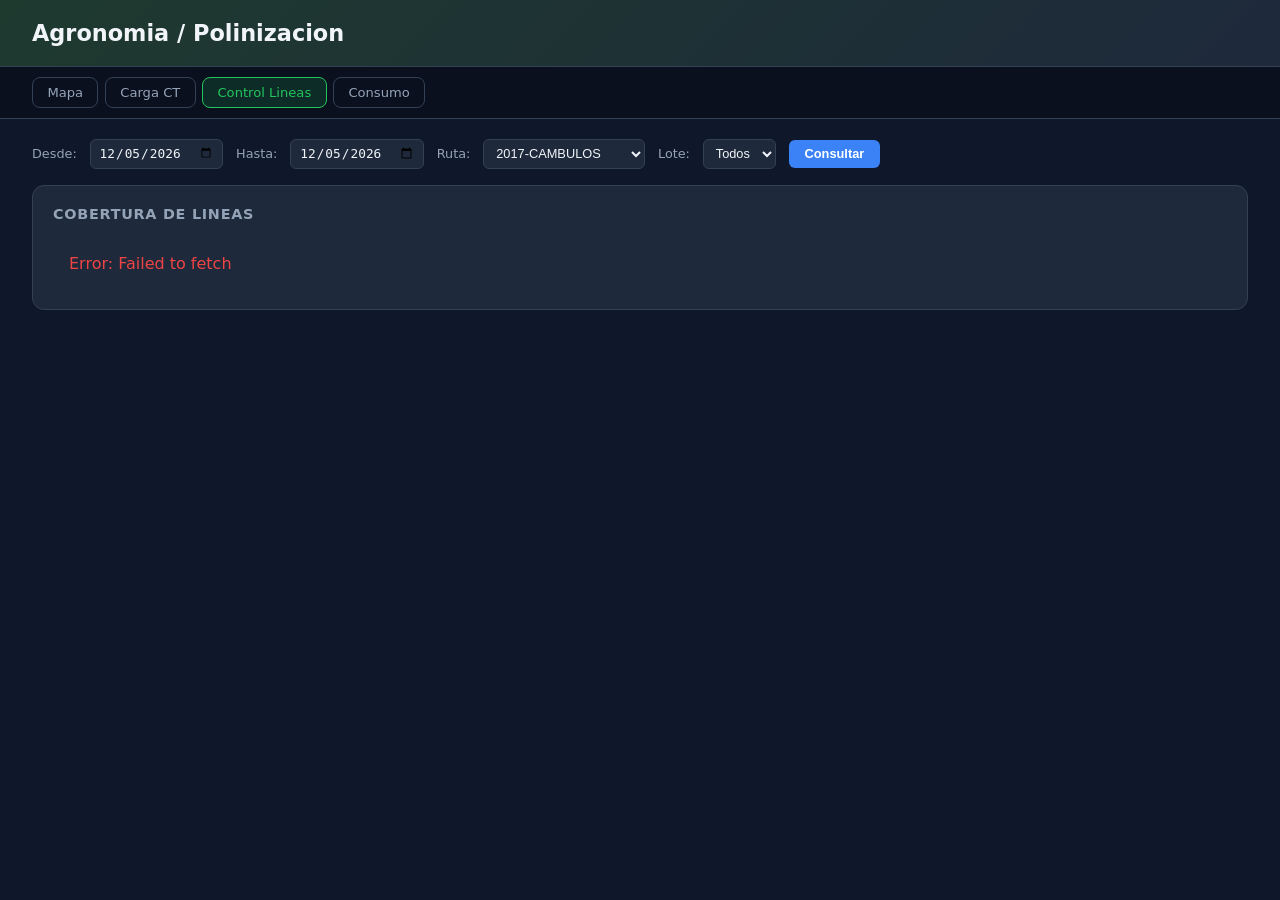
<file: polinizacion/control-lineas.html>
<!DOCTYPE html>
<html lang="es">
<head>
    <meta charset="UTF-8">
    <meta name="viewport" content="width=device-width, initial-scale=1.0">
    <title>Control Lineas - Polinizacion</title>
    <link rel="stylesheet" href="../css/styles.css">
</head>
<body>
    <header>
        <h1><a href="./">Agronomia</a> / Polinizacion</h1>
    </header>
    <nav class="site-nav">
        <a href="../index.html">Mapa</a>
        <a href="carga.html">Carga CT</a>
        <a href="control-lineas.html" class="active">Control Lineas</a>
        <a href="consumo.html">Consumo</a>
    </nav>
    <div class="main">
        <div class="filter-bar">
            <label>Desde:</label>
            <input type="date" id="cl-desde">
            <label>Hasta:</label>
            <input type="date" id="cl-hasta">
            <label>Ruta:</label>
            <select id="cl-ruta-filter" onchange="populateLotes()"><option value="">Todas</option></select>
            <label>Lote:</label>
            <select id="cl-lote-filter"><option value="">Todos</option></select>
            <button class="btn-primary" onclick="loadResumen()">Consultar</button>
        </div>
        <div class="card">
            <h2>Cobertura de Lineas</h2>
            <div id="cl-summary-container"><div class="loading">Selecciona ruta y rango de fechas</div></div>
        </div>
        <div class="card" id="cl-detail-card" style="display:none;margin-top:1rem">
            <h2 id="cl-detail-title">Detalle Lote</h2>
            <div id="cl-matrix-container"></div>
        </div>
    </div>
<script>
var API_URL = 'https://script.google.com/macros/s/AKfycbyamkGKurq-aI_g4jU8OFlvrSD2bAHuM3u7LY_iHvG5aVr10kVrqOJyadskdwjzsiv3/exec';

var LOTES_POR_RUTA = {};
var lastResumen = [];

(function() {
    var today = new Date();
    document.getElementById('cl-desde').value = today.toISOString().slice(0, 10);
    document.getElementById('cl-hasta').value = today.toISOString().slice(0, 10);

    var RUTAS = ['2017-CAMBULOS','BANDA 5-6','BANDA 7-8-9','BANDA G2-3','CASA ZINC-LIQUIDA','CASA ZINC-POLVO','CORREDOR','ESCUELA','PONDEROSA','VIVIENDA'];
    var sel = document.getElementById('cl-ruta-filter');
    RUTAS.forEach(function(r) { sel.innerHTML += '<option value="' + r + '">' + r + '</option>'; });
    sel.value = RUTAS[0];
    loadResumen();
})();

function populateLotes() {
    var ruta = document.getElementById('cl-ruta-filter').value;
    var sel = document.getElementById('cl-lote-filter');
    sel.innerHTML = '<option value="">Todos</option>';
    var lotes = (LOTES_POR_RUTA[ruta] || []).sort();
    lotes.forEach(function(l) { sel.innerHTML += '<option value="' + l + '">' + l + '</option>'; });
}

function loadResumen() {
    var desde = document.getElementById('cl-desde').value;
    var hasta = document.getElementById('cl-hasta').value;
    var ruta = document.getElementById('cl-ruta-filter').value;
    var container = document.getElementById('cl-summary-container');
    document.getElementById('cl-detail-card').style.display = 'none';
    container.innerHTML = '<div class="loading">Consultando cobertura de lineas...</div>';

    var url = API_URL + '?action=control_lineas_resumen&desde=' + desde + '&hasta=' + hasta;
    if (ruta) url += '&ruta=' + encodeURIComponent(ruta);

    fetch(url).then(function(r){return r.json();}).then(function(data) {
        if (data.error) { container.innerHTML = '<div class="error">' + data.error + '</div>'; return; }
        if (data.rutas && data.rutas.length > 0) {
            var sel = document.getElementById('cl-ruta-filter');
            var cur = sel.value;
            sel.innerHTML = '<option value="">Todas</option>';
            data.rutas.forEach(function(r) { sel.innerHTML += '<option value="' + r + '"' + (r === cur ? ' selected' : '') + '>' + r + '</option>'; });
        }
        if (!data.resumen || data.resumen.length === 0) { container.innerHTML = '<div class="loading">Sin datos para el rango seleccionado</div>'; return; }
        lastResumen = data.resumen;
        LOTES_POR_RUTA = {};
        data.resumen.forEach(function(r) {
            if (!LOTES_POR_RUTA[r.ruta]) LOTES_POR_RUTA[r.ruta] = [];
            LOTES_POR_RUTA[r.ruta].push(r.lote);
        });
        populateLotes();
        var loteFilter = document.getElementById('cl-lote-filter').value;
        var filtered = loteFilter ? data.resumen.filter(function(r) { return r.lote === loteFilter; }) : data.resumen;
        renderResumen(filtered, container);
    }).catch(function(err) { container.innerHTML = '<div class="error">Error: ' + err.message + '</div>'; });
}

function renderResumen(resumen, container) {
    var byRuta = {};
    resumen.forEach(function(r) { if (!byRuta[r.ruta]) byRuta[r.ruta] = []; byRuta[r.ruta].push(r); });
    var rutas = Object.keys(byRuta).sort();

    function buildTable(items, startNum) {
        var t = '<table style="width:100%;border-collapse:collapse;font-size:0.75rem">';
        t += '<thead><tr style="background:rgba(255,255,255,0.05)">';
        ['#','Lote','Lineas','Cub.','Dias','Cob.',''].forEach(function(h) {
            t += '<th style="padding:0.4rem 0.5rem;text-align:center;border-bottom:2px solid var(--border);font-size:0.7rem">' + h + '</th>';
        });
        t += '</tr></thead><tbody>';
        items.forEach(function(r, i) {
            var pctColor = r.pct_cobertura >= 100 ? '#22c55e' : r.pct_cobertura >= 80 ? '#eab308' : '#ef4444';
            var estado = r.pct_cobertura >= 100 ? '✓' : r.pct_cobertura >= 80 ? '⚠' : '✗';
            t += '<tr style="border-bottom:1px solid rgba(255,255,255,0.05);cursor:pointer" onclick="loadDetalle(\'' + r.lote + '\')" onmouseover="this.style.background=\'rgba(255,255,255,0.05)\'" onmouseout="this.style.background=\'transparent\'">';
            t += '<td style="padding:0.3rem 0.4rem;text-align:center;color:var(--text-muted);font-size:0.65rem">' + (startNum + i) + '</td>';
            t += '<td style="padding:0.3rem 0.4rem;font-weight:700">' + r.lote + '</td>';
            t += '<td style="padding:0.3rem 0.4rem;text-align:center">' + r.max_linea + '</td>';
            t += '<td style="padding:0.3rem 0.4rem;text-align:center">' + r.lineas_cubiertas + '</td>';
            t += '<td style="padding:0.3rem 0.4rem;text-align:center">' + r.dias + '</td>';
            t += '<td style="padding:0.3rem 0.4rem;text-align:center;font-weight:700;color:' + pctColor + '">' + r.pct_cobertura + '%</td>';
            t += '<td style="padding:0.3rem 0.4rem;text-align:center;color:' + pctColor + '">' + estado + '</td>';
            t += '</tr>';
        });
        t += '</tbody></table>';
        return t;
    }

    var html = '';
    rutas.forEach(function(ruta) {
        var items = byRuta[ruta];
        var ok = items.filter(function(r){return r.pct_cobertura >= 100;}).length;
        var warn = items.filter(function(r){return r.pct_cobertura >= 80 && r.pct_cobertura < 100;}).length;
        var fail = items.filter(function(r){return r.pct_cobertura < 80;}).length;

        html += '<div style="margin-bottom:1.5rem">';
        html += '<div style="display:flex;align-items:center;gap:0.8rem;margin-bottom:0.5rem;flex-wrap:wrap">';
        html += '<h3 style="font-size:0.9rem;font-weight:700;color:var(--text);margin:0">' + ruta + '</h3>';
        html += '<span style="font-size:0.7rem;color:var(--text-muted)">' + items.length + ' lotes</span>';
        if (ok > 0) html += '<span style="font-size:0.65rem;background:rgba(34,197,94,0.2);color:#22c55e;padding:2px 6px;border-radius:4px">' + ok + ' OK</span>';
        if (warn > 0) html += '<span style="font-size:0.65rem;background:rgba(234,179,8,0.2);color:#eab308;padding:2px 6px;border-radius:4px">' + warn + ' parcial</span>';
        if (fail > 0) html += '<span style="font-size:0.65rem;background:rgba(239,68,68,0.2);color:#ef4444;padding:2px 6px;border-radius:4px">' + fail + ' falta</span>';
        html += '</div>';

        if (items.length > 15) {
            var half = Math.ceil(items.length / 2);
            html += '<div style="display:grid;grid-template-columns:1fr 1fr;gap:1rem">';
            html += '<div>' + buildTable(items.slice(0, half), 1) + '</div>';
            html += '<div>' + buildTable(items.slice(half), half + 1) + '</div></div>';
        } else { html += buildTable(items, 1); }
        html += '</div>';
    });
    container.innerHTML = html;
}

function loadDetalle(lote) {
    var desde = document.getElementById('cl-desde').value;
    var hasta = document.getElementById('cl-hasta').value;
    var detailCard = document.getElementById('cl-detail-card');
    var matrixContainer = document.getElementById('cl-matrix-container');
    var title = document.getElementById('cl-detail-title');

    detailCard.style.display = 'block';
    title.textContent = 'Detalle Lote: ' + lote;
    matrixContainer.innerHTML = '<div class="loading">Cargando matriz de lineas...</div>';

    var url = API_URL + '?action=control_lineas_detalle&lote=' + encodeURIComponent(lote) + '&desde=' + desde + '&hasta=' + hasta;
    fetch(url).then(function(r){return r.json();}).then(function(data) {
        if (data.error) { matrixContainer.innerHTML = '<div class="error">' + data.error + '</div>'; return; }
        renderMatrix(data, matrixContainer);
    }).catch(function(err) { matrixContainer.innerHTML = '<div class="error">Error: ' + err.message + '</div>'; });
    detailCard.scrollIntoView({ behavior: 'smooth' });
}

function renderMatrix(data, container) {
    var dates = data.dates || [], matrix = data.matrix || [], maxLinea = data.max_linea || 0;
    if (maxLinea === 0) { container.innerHTML = '<div class="loading">Sin datos de lineas para este lote</div>'; return; }
    function fmtD(d) { var p = d.split('-'); return p[2] + '/' + p[1]; }

    var html = '<div style="overflow-x:auto"><table style="border-collapse:collapse;font-size:0.7rem">';
    html += '<thead><tr><th style="padding:0.3rem 0.5rem;border-bottom:2px solid var(--border);position:sticky;left:0;background:var(--card);z-index:1">Linea</th>';
    dates.forEach(function(d) { html += '<th style="padding:0.3rem 0.4rem;border-bottom:2px solid var(--border);text-align:center;white-space:nowrap">' + fmtD(d) + '</th>'; });
    html += '</tr></thead><tbody>';

    for (var i = 0; i < maxLinea; i++) {
        html += '<tr><td style="padding:0.2rem 0.5rem;font-weight:600;border-right:1px solid var(--border);position:sticky;left:0;background:var(--card);z-index:1">' + (i+1) + '</td>';
        var row = matrix[i] || [];
        for (var j = 0; j < dates.length; j++) {
            var covered = row[j] === 1;
            html += '<td style="padding:0.2rem 0.4rem;text-align:center;background:' + (covered ? 'rgba(34,197,94,0.2)' : 'rgba(239,68,68,0.1)') + ';color:' + (covered ? '#22c55e' : '#ef4444') + ';font-size:0.65rem">' + (covered ? '✓' : '✗') + '</td>';
        }
        html += '</tr>';
    }
    html += '</tbody></table></div>';
    container.innerHTML = html;
}
</script>
</body>
</html>
</file>
<file: css/styles.css>
:root {
    --verde: #22c55e; --amarillo: #eab308; --naranja: #f97316; --rojo: #ef4444;
    --bg: #0f172a; --card: #1e293b; --text: #f1f5f9; --text-muted: #94a3b8; --border: #334155;
}
* { margin: 0; padding: 0; box-sizing: border-box; }
body { font-family: 'Segoe UI', system-ui, sans-serif; background: var(--bg); color: var(--text); }
header {
    background: linear-gradient(135deg, #1e3a2f 0%, #1e293b 100%);
    border-bottom: 1px solid var(--border); padding: 1.25rem 2rem;
    display: flex; align-items: center; justify-content: space-between; flex-wrap: wrap; gap: 1rem;
}
header h1 { font-size: 1.4rem; font-weight: 700; }
header h1 a { color: var(--text); text-decoration: none; }
.header-meta { display: flex; gap: 1rem; flex-wrap: wrap; }
.badge { background: rgba(255,255,255,0.08); padding: 0.3rem 0.7rem; border-radius: 6px; font-size: 0.8rem; color: var(--text-muted); }
.main { padding: 1.25rem 2rem; }

/* Navigation */
.site-nav { display: flex; gap: 0.4rem; padding: 0.6rem 2rem; background: rgba(0,0,0,0.3); border-bottom: 1px solid var(--border); flex-wrap: wrap; }
.site-nav a {
    padding: 0.45rem 0.9rem; border-radius: 8px; border: 1px solid var(--border);
    background: transparent; color: var(--text-muted); cursor: pointer; font-size: 0.82rem;
    transition: all 0.2s; text-decoration: none;
}
.site-nav a:hover { background: rgba(255,255,255,0.05); }
.site-nav a.active { background: rgba(34,197,94,0.15); color: var(--verde); border-color: var(--verde); }

/* Portal cards */
.portal-grid { display: grid; grid-template-columns: repeat(auto-fill, minmax(280px, 1fr)); gap: 1.5rem; margin-top: 1.5rem; }
.portal-card {
    background: var(--card); border: 1px solid var(--border); border-radius: 14px;
    padding: 1.5rem; transition: transform 0.2s, box-shadow 0.2s;
    text-decoration: none; color: var(--text); display: block;
}
.portal-card:hover { transform: translateY(-4px); box-shadow: 0 8px 24px rgba(0,0,0,0.4); }
.portal-card .card-icon { font-size: 2.5rem; margin-bottom: 0.8rem; }
.portal-card .card-title { font-size: 1.1rem; font-weight: 700; margin-bottom: 0.4rem; }
.portal-card .card-desc { font-size: 0.82rem; color: var(--text-muted); line-height: 1.4; }
.portal-section { margin-top: 2rem; }
.portal-section h2 { font-size: 0.85rem; color: var(--text-muted); text-transform: uppercase; letter-spacing: 0.05em; margin-bottom: 0.5rem; }

/* Common components */
.card { background: var(--card); border: 1px solid var(--border); border-radius: 12px; padding: 1.25rem; }
.card h2 { font-size: 0.9rem; font-weight: 600; color: var(--text-muted); text-transform: uppercase; letter-spacing: 0.05em; margin-bottom: 1rem; }
table { width: 100%; border-collapse: collapse; font-size: 0.82rem; }
th, td { padding: 0.5rem 0.6rem; text-align: left; border-bottom: 1px solid var(--border); }
th { color: var(--text-muted); font-weight: 600; font-size: 0.72rem; text-transform: uppercase; }
tr:hover td { background: rgba(255,255,255,0.02); }

/* Filter bar */
.filter-bar { display: flex; gap: 0.8rem; align-items: center; flex-wrap: wrap; margin-bottom: 1rem; }
.filter-bar label { font-size: 0.8rem; color: var(--text-muted); }
.filter-bar input, .filter-bar select {
    font-size: 0.8rem; padding: 0.35rem 0.5rem; background: var(--card);
    color: var(--text); border: 1px solid var(--border); border-radius: 6px;
}
.btn-primary {
    font-size: 0.8rem; padding: 0.4rem 1rem; background: #3b82f6;
    color: #fff; border: none; border-radius: 6px; cursor: pointer; font-weight: 600;
}
.btn-primary:hover { filter: brightness(1.15); }
.btn-secondary {
    font-size: 0.8rem; padding: 0.4rem 1rem; background: #64748b;
    color: #fff; border: none; border-radius: 6px; cursor: pointer; font-weight: 600;
}

/* Notification */
.notif {
    position: fixed; top: 1rem; right: 1rem; padding: 0.8rem 1.2rem;
    border-radius: 8px; font-size: 0.85rem; z-index: 200;
    animation: notifIn 0.3s ease;
}
@keyframes notifIn { from { transform: translateY(-20px); opacity: 0; } to { transform: translateY(0); opacity: 1; } }

/* Loading */
.loading { text-align: center; color: var(--text-muted); padding: 2rem; font-size: 0.85rem; }
.error { color: #ef4444; padding: 1rem; }

@media (max-width: 768px) {
    header { padding: 0.8rem; } .main { padding: 0.8rem; }
    .site-nav { padding: 0.4rem 0.8rem; }
    .portal-grid { grid-template-columns: 1fr; }
}
</file>
